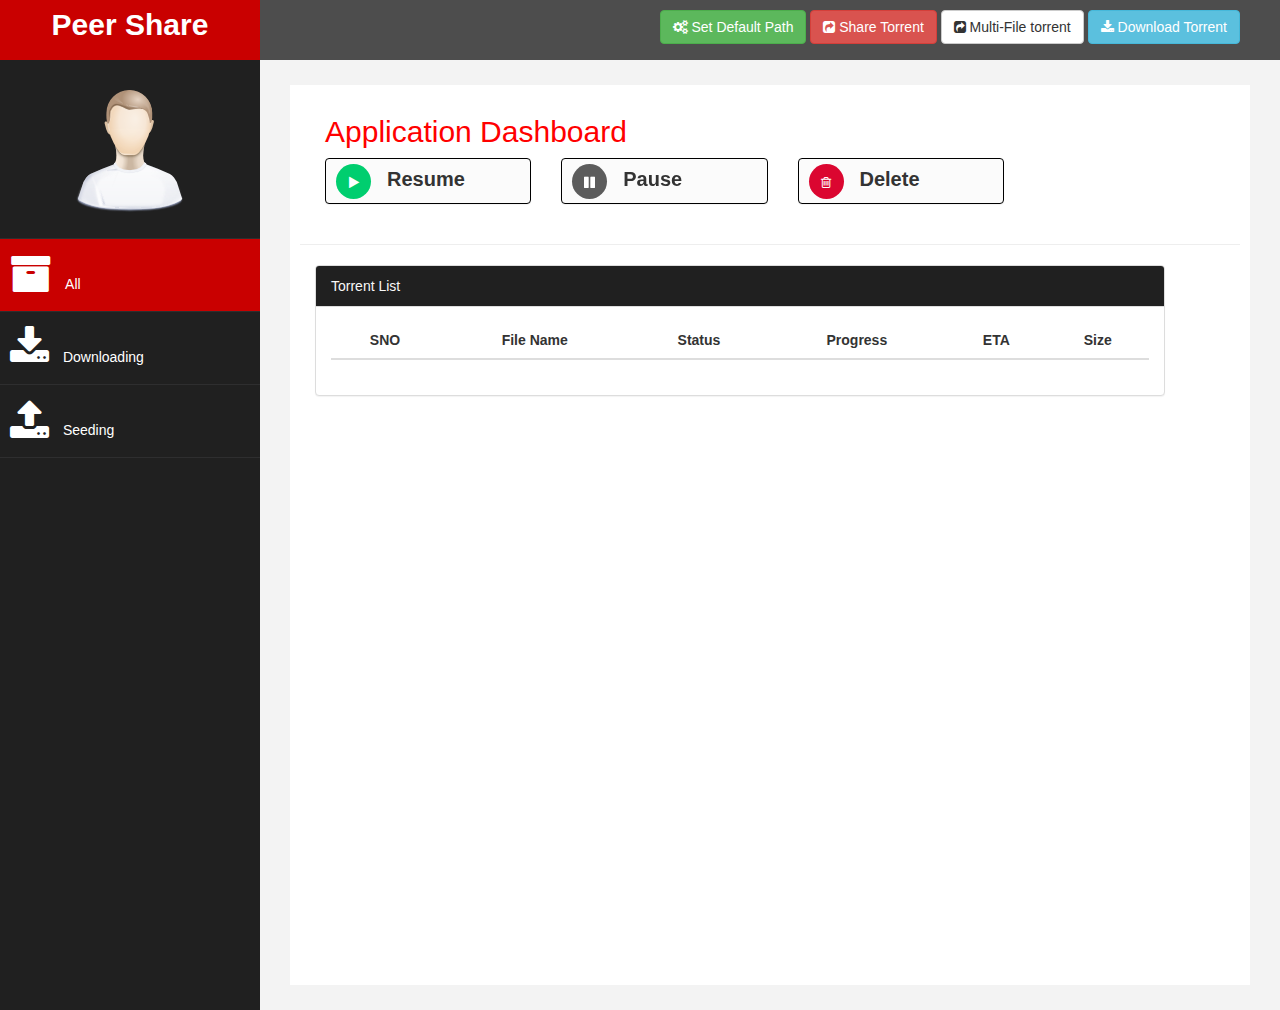
<file: src/main/webapp/jsp/index.html>
﻿<!DOCTYPE html>
<html xmlns="http://www.w3.org/1999/xhtml">
<head>
      <meta charset="utf-8" />
    <meta name="viewport" content="width=device-width, initial-scale=1.0" />
    <title>Peer CDS</title>
    <script src="../js/jquery-2.0.0.min.js"></script>
    
    <script src="https://maxcdn.bootstrapcdn.com/bootstrap/3.3.1/js/bootstrap.min.js"></script>
    

	<!-- BOOTSTRAP STYLES-->
    <link href="../css/bootstrap.css" rel="stylesheet" />
     <!-- FONTAWESOME STYLES-->
    <link href="../css/font-awesome.css" rel="stylesheet" />
     <!-- MORRIS CHART STYLES-->
        <!-- CUSTOM STYLES-->
    <link href="../css/custom.css" rel="stylesheet" />
     <!-- GOOGLE FONTS-->
   <script src="../js/bootstrap.min.js"></script>  
  <!-- <script src="//ajax.googleapis.com/ajax/libs/angularjs/1.3.0/angular.js"></script>
   <script src="//ajax.googleapis.com/ajax/libs/angularjs/1.3.0/angular-resource.js"></script>
   <script src="//ajax.googleapis.com/ajax/libs/angularjs/1.3.0/angular-route.js"></script> -->

   
</head>
<body>
    <div id="wrapper">
        <nav class="navbar navbar-default navbar-cls-top " role="navigation" style="margin-bottom: 0">
        	<div id="create_btn" style="display: inline">
        	<!-- <button class="btn btn-danger" type="file" id="create_torrent">Create Torrent <i class="fa fa-plus-circle"></i></button> -->
        	<!-- <input type="file" title="Search for a file to add" id="create_file"> -->
        	<span class="btn btn-success btn-file" id="default-path">
    			<i class="fa fa-cogs"></i> Set Default Path 
			</span>
			
        	<span class="btn btn-danger btn-file" id="share-torrent">
    			<i class="fa fa-share-square"></i> Share Torrent<input type="file" title="Search for a file to add" id=create_torrent value="">
			</span>
			
			<span class="btn btn-default btn-file" id="multi-torrent">
    			<i class="fa fa-share-square"></i> Multi-File torrent<input type="file" id="file_input" webkitdirectory >
			</span>
			
			<span class="btn btn-info btn-file" id="download-torrent">
				<!-- Multi Torrent <input type="file" title="Search for a file to add" id="create_torrent" webkitdirectory="" directory=""> -->
				<i class="fa fa-download"></i> Download Torrent <input type="file" title="Search for a file to add" id=download_torrent value="">
        	</span>
        	</div>
        	
            <div class="navbar-header">
                <button type="button" class="navbar-toggle" data-toggle="collapse" data-target=".sidebar-collapse">
                    <span class="sr-only">Toggle navigation</span>
                    <span class="icon-bar"></span>
                    <span class="icon-bar"></span>
                    <span class="icon-bar"></span>
                </button>
                <a class="navbar-brand" href="/peercds/service/view">Peer Share</a> 
            </div>
        </nav>   
           <!-- /. NAV TOP  -->
            <nav class="navbar-default navbar-side" role="navigation" id="navbar" >
            <div class="sidebar-collapse">
                <ul class="nav" id="main-menu" style="height:100%">
						<li class="text-center">
	                    	<img src="../images/find_user.png" class="user-image img-responsive"/>
						</li>
	                    <li id="all_files">
	                        <a class="active-menu" ><i class="fa fa-archive fa-3x"></i> All</a>
	                    </li>
	                    <li id="downloading_files">
	                        <a status="downloading"><i class="fa fa-download fa-3x"></i> Downloading</a>
	                    </li>
	                    <li id="seeding_files">
	                        <a><i class="fa fa-upload fa-3x"></i> Seeding</a>
	                    </li>
                    </div>
                </ul>
               
            </div>
            
        </nav>  
        <!-- /. NAV SIDE  -->
        <div id="page-wrapper" >
            <div id="page-inner">
                <div class="row" id="app-dashboard">
                    <div class="col-md-12">
                     	<h2>Application Dashboard</h2>   
                    </div>
                
             <div class="col-md-3 col-sm-6 col-xs-4" id="Resume">           
				<div class="panel panel-back noti-box">
	                <span class="icon-box bg-color-green set-icon">
	                    <i class="fa fa-play"></i>
	                </span>
	                <div class="text-box" >
	                    <p class="main-text">Resume</p>
	                    <!-- <p class="text-muted">Messages</p> -->
	                </div>
	             </div>
		     </div>
             
             
             
             <div class="col-md-3 col-sm-6 col-xs-4" id="Pause">           
				<div class="panel panel-back noti-box">
	                <span class="icon-box bg-color-brown set-icon">
	                    <i class="fa fa-pause"></i>
	                </span>
	                <div class="text-box" >
	                    <p class="main-text">Pause</p>
	                    <!-- <p class="text-muted">Notifications</p> -->
	                </div>
	             </div>
		     </div>
		     
            <div class="col-md-3 col-sm-6 col-xs-4" id="Delete">           
				<div class="panel panel-back noti-box">
	                <span class="icon-box bg-color-red set-icon">
	                    <i class="fa fa-trash-o"></i>
	                </span>
	                <div class="text-box" >
	                    <p class="main-text">Delete</p>
	                    <!-- <p class="text-muted">Pending</p> -->
	                </div>
	             </div>
		     </div>
			</div>
                 <!-- /. ROW  -->
                <hr />                            
        	
                    
           <div class="col-md-9 col-sm-12 col-xs-12">
            <div class="panel panel-default" id="torrent-list"> 
                    <div class="panel-heading">
                       Torrent List
                    </div>
            <div class="panel-body">
                <div class="table-responsive" id="torrent_table">
             <table class="table table-striped">
				<thead>
					<tr>
						<th>SNO</th>
						<th>File Name</th>
						<th>Status</th>
						<th>Progress</th>
						<!-- <th>Upload</th>
						<th>Download</th> -->
						<!-- <th>Peers</th>
						<th>Seeds</th> -->
						<th>ETA</th>
						<th>Size</th>
					</tr>
				</thead>
				<tbody id="torrent-rows">
					
				</tbody>
			</table>
                            </div>
                        </div>
                    </div>
                    
                    </div>
                    
                  <div class="col-md-9 col-sm-12 col-xs-12" id="torrent-info">
                    <div class="panel panel-default">
                        <div class="panel-heading">
                            Information 
                        </div>
                        <div class="panel-body" id="torrent-info-body">
                            <ul class="nav nav-tabs">
                                <li class="active"><a href="#home" data-toggle="tab">Current Stats</a></li>
                            </ul>

                            <div class="tab-content" id="info-tabs">
                                <div class="tab-pane fade active in" id="home">
                                   <div class="col-md-3">
                                   	<div class="info"><b>Status:</b><span id="status"></span></div>
                                   </div>
                                   <div class="col-md-3">
	                                   	<div class="info"><b>Remaining:</b><span id="remaining_time"></span></div>
	                                    <div class="info"><b>Time Elapsed:</b><span id="time_elapsed"></span></div>
                                   </div>
                                   <div class="col-md-3">
	                                   	<div class="info"><b>Peers:</b><span id="peers_count"></span></div> 

	                                    <div class="info"><b>Seeds:</b><span id="seeds_count"></span></div> 
                                   </div>
                                   
									<div class="col-md-3">
	                                   	<div class="info"><b>Upload Speed:</b><span id="upload_speed"></span></div> 

	                                    <div class="info"><b>Download Speed:</b><span id="download_speed"></span></div> 
                                   </div>
                                   
                                </div>

                            </div>
                        </div>
                    </div>
                </div>
                    
                    
                </div>
                 <!-- /. ROW  -->
                 
                 <div class="row">
                

            	</div>
                   
                 <!-- /. ROW  -->           
    			</div>
             <!-- /. PAGE INNER  -->
            </div>
         <!-- /. PAGE WRAPPER  -->
        </div>
        
       
       <!-- Set Default Path -->
       
        <div class="modal fade" role="dialog" id="default-path-modal">
			<div class="modal-dialog modal-sm">
				<div class="modal-header" id="modal-header">
					Default Path
				</div>
				<div class="modal-content">
					<div class="modal-body">
						<b>Paste your default path</b>
						<input type="text" class="form-control" placeholder="" id="resource-url" autofocus="">
					</div>
				<div class="modal-footer" id="modal-submit">
					<button class="btn btn-success" id="resource-submit" data-dismiss="modal">Submit</button>
					<button class="btn btn-danger"  data-dismiss="modal">Cancel</button>
				</div>
				</div>
			</div>
		</div>
		
		
		<!-- Set Tracker Url -->
       
        <div class="modal fade" role="dialog" id="tracker_url_modal">
			<div class="modal-dialog modal-sm">
				<div class="modal-header" id="modal-header">
					Default Path
				</div>
				<div class="modal-content">
					<div class="modal-body">
						<b>Enter Tracker Url</b>
						<input type="text" class="form-control" placeholder="" id="tracker_url" autofocus="">
					</div>
				<div class="modal-footer" id="modal-submit">
					<button class="btn btn-success" id="url-submit" data-dismiss="modal">Submit</button>
					<button class="btn btn-danger"  data-dismiss="modal">Cancel</button>
				</div>
				</div>
			</div>
		</div>
		
		<!-- Select File or Folder Upload -->
		<!-- <div class="modal fade" role="dialog" id="upload_torrent">
			<div class="modal-dialog modal-sm">
				<div class="modal-header" id="alert-modal-header">
					<b>Select File/Folder</b>
				</div>
				<div class="modal-content">
					<div class="modal-body">
						<span class="btn btn-danger btn-file">
    						<i class="fa fa-share-square"></i> Upload File<input type="file" title="Search for a file to add" id=create_torrent value="">
						</span>
						
						<input type="file" id="file_input" webkitdirectory >
						<ul id="dir-tree"></ul>
				</div>
			</div>
		</div> -->
		
		
		<!-- Common Alert Modal -->
		<div class="modal fade" role="dialog" id="common-alert-modal">
			<div class="modal-dialog modal-sm">
				<div class="modal-header" id="alert-modal-header">
					<b>Notification</b>
				</div>
				<div class="modal-content">
					<div class="modal-body">
						<div id="message"></div>
					</div>
				<div class="modal-footer" id="modal-submit">
					<button class="btn btn-success"  data-dismiss="modal">Ok</button>
				</div>
				</div>
			</div>
		</div>
	<div id="invisible">
		<ul id="dir-tree"></ul>
	</div>	
		
    <script src="../js/api.js"></script>
	<script src="../js/peer.js"></script>
	<script src="../js/revoke.js"></script>
	<script src="../js/fs.js"></script>
</body>
</html>
</file>
<file: src/main/webapp/css/custom.css>
/*=============================================================
    Authour URI: www.binarycart.com
    License: Commons Attribution 3.0

    http://creativecommons.org/licenses/by/3.0/

    100% To use For Personal And Commercial Use.
    IN EXCHANGE JUST GIVE US CREDITS AND TELL YOUR FRIENDS ABOUT US
   
    ========================================================  */
/*==============================================
    GENERAL  STYLES    
    =============================================*/
body {
    font-family: 'Open Sans', sans-serif;
}

 #wrapper {
    width: 100%;
    background:#202020;
}

#page-wrapper {
    padding: 15px 15px;
    min-height: 600px;
    background:#F3F3F3;
   
}
#page-inner {
    width:100%;
    margin:10px 20px 10px 0px;
    background-color:#fff!important;
    padding:10px;
    min-height:900px;
}

.text-center {
    text-align:center;
}
.no-boder {
    border:1px solid #f3f3f3;
}
h2 {
    color: #f00;
}
h4 {
    padding-top:10px;
}
.square-btn-adjust {
    border: 0px solid transparent; 
   -webkit-border-radius: 0px;
-moz-border-radius: 0px;
border-radius: 0px;

}
p {
    font-size:16px;
    line-height:20px;
    padding:10px;
}
/*==============================================
   DASHBOARD STYLES    
    =============================================*/
.panel-back {
    /* background-color:#F8F8F8; */
    /* background-color:#D1D0CE; */
    background-color:#FBFBFB;
    border:1px solid black;

}

.noti-box {
	min-height:40px;
	padding-left:10px;
	cursor: pointer;
}

.noti-box .icon-box {
	display: block;
	float: left;
	margin: 0 16px 0px 0;
	width: 35px;
	height: 35px;
	line-height: 18px;
	vertical-align: middle;
	text-align: center;
	font-size: 40px;
	margin-top:5px;
}

.noti-box .icon-box > i{
	font-size:13px;
}
.text-box p{
    margin: 0 0 4px;
}
.main-text {
    font-size: 20px;
    font-weight:600;
    margin-top:5px;
}
.set-icon {
    -webkit-border-radius: 50px;
-moz-border-radius: 50px;
border-radius: 50px;

}
    .bg-color-green {
background-color: #00CE6F;
color: #fff;
}
 .bg-color-blue {
background-color: #A95DF0;
color: #fff;
}
  .bg-color-red {
background-color: #DB0630;
color: #fff;
}
  .bg-color-brown {
background-color: #B94A00;
color: #fff;
}


 .icon-box-right {
display: block;
float: right;
margin: 0 15px 10px 0;
width: 70px;
height: 70px;
line-height: 75px;
vertical-align: middle;
text-align: center;
font-size: 40px;
}

 .main-temp-back {
background: #8702A8;
color: #FFFFFF;
font-size: 16px;
font-weight: 300;
text-align: center;
}
 .main-temp-back .text-temp {
font-size: 40px;
}
.back-dash {
    padding:20px;
    font-size:20px;
    font-weight:500;
      -webkit-border-radius: 0px;
-moz-border-radius: 0px;
border-radius: 0px;
background-color:#2EA7EB;
color:#fff;
}
    .back-dash p {
        padding-top:16px;
        font-size:13px;
        color:#fff;
        line-height:25px;
        text-align:justify;
    }
    .back-footer-green {
    background-color: #009B50;
    border-top: 0px solid #fff;
}
     .back-footer-red {
    background-color: #AF0000;
    border-top: 0px solid #fff;
}
     .color-bottom-txt {
   color: #000;
font-size: 16px;
line-height: 30px;
}
     /*CHAT PANEL*/
 .chat-panel .panel-body {
height: 450px;
overflow-y: scroll;
}
 .chat-box {
margin: 0;
padding: 0;
list-style: none;
}
 .chat-box li {
margin-bottom: 15px;
padding-bottom: 5px;
border-bottom: 1px dotted #808080;
}
 .chat-box li.left .chat-body {
margin-left: 90px;
}
 .chat-box li .chat-body p {
margin: 0;
color: #8d8888;
}
.chat-img>img {
    margin-left:20px;
}

/*==============================================
    MENU STYLES    
    =============================================*/


.user-image {
    margin: 25px auto;
-webkit-border-radius: 10px;
-moz-border-radius: 10px;
border-radius: 10px;
max-height:170px;
max-width:170px;
}

.navbar-cls-top .navbar-brand {
	color: #fff;
background: #C90000;
width: 260px;
text-align: center;
height: 60px;
font-size: 30px;
font-weight: 700;
}
.active-menu {
    background-color:#C90000!important;
}

.arrow {
    float: right;
}

.fa.arrow:before {
    content: "\f104";
}

.active > a > .fa.arrow:before {
    content: "\f107";
}


.nav-second-level li,
.nav-third-level li {
    border-bottom: none !important;
}

.nav-second-level li a {
    padding-left: 37px;
}

.nav-third-level li a {
    padding-left: 55px;
}
.sidebar-collapse , .sidebar-collapse .nav{
	background:none;
}
.sidebar-collapse .nav {
	padding:0;
}
.sidebar-collapse .nav > li > a {
	color:#fff;
	background:#202020;
	text-shadow:none;
	
}
.sidebar-collapse > .nav > li > a {
	padding:15px 10px;
}
.sidebar-collapse > .nav > li {
	border-bottom: 1px solid rgba(107, 108, 109, 0.19);
}
.sidebar-collapse .nav > li > a:hover,
.sidebar-collapse .nav > li > a:focus {
	
	background:#0A0A0A;
	outline:0;
}

.nav-second-level > li > a:before ,
.nav-third-level > li > a:before {
	content:"";
	display:block;
	position:absolute;
	left:20px;
	width:15px;
	height:1px;
	background:#ff0000;
	top:20px;
}
.nav-second-level > li > a:after,
.nav-third-level > li > a:after {
	content:"";
	display:block;
	position:absolute;
	left:20px;
	width:1px;
	height:100%;
	background:#ff0000;
	top:0px;
	z-index:10;
}
.nav-second-level  > li:last-child > a:after,
.nav-third-level  > li:last-child > a:after {
	height:50%;
}
.nav-third-level > li > a:after,
.nav-third-level > li > a:before  {
	left:40px;
}
.navbar-side {
	border:none;
	background-color: #202020;
	
}
.navbar-cls-top {
	background:#4D4D4D;
	border-bottom:none;
	
}
.navbar-cls-top .navbar-brand:hover {

background: #C90000;
color:#fff;

}

.navbar-default {
border:0px solid black;
     
}
.navbar-header {
    background: #A70303;
}
.navbar-default .navbar-toggle:hover, .navbar-default .navbar-toggle:focus {
background-color: #B40101;
}
.navbar-default .navbar-toggle {
border-color: #fff;
}

.navbar-default .navbar-toggle .icon-bar {
background-color: #FFF;
}
.nav > li > a > i {
    margin-right:10px;
}
/*==============================================
    UI ELEMENTS STYLES     
    =============================================*/
.btn-circle {
width: 50px;
height: 50px;
padding: 6px 0;
 -webkit-border-radius: 25px;
-moz-border-radius: 25px;
border-radius: 25px;
text-align: center;
font-size: 12px;
line-height: 1.428571429;
}

/*==============================================
    MEDIA QUERIES     
    =============================================*/
 
 @media(min-width:768px) {
     #page-wrapper{
		margin: 0 0 0 260px;
        padding: 15px 30px;		
    }
	
	
    .navbar-side {
        z-index: 1;
        position: absolute;
        width: 260px;
    }

   .navbar {
 		border-radius: 0px; 
	}
   
}


/*my custom css*/

li{
	list-style: none;
}

#torrent-list{
	width:850px;
}

#torrent-info{
	width:880px;
	padding:10px 15px;
	/*padding:0px;*/
		
}

.col-md-9.col-sm-12.col-xs-12{
	width:900px;
	margin:0px;
}

#torrent-list .panel-heading{
	background-color:#202020;
	color:#F8F8F8;
}

#torrent-info .panel-heading{
	background-color:#202020;
	color:#F8F8F8;
}

#main-menu li{
	cursor: pointer;
}

#create_btn{
	float:right;
	height:50px;
	margin-right:30px;
	padding:10px;
}

#create_torrent{
	float:right;
}

tr{
	cursor:pointer;
}


.btn-file {
    position: relative;
    overflow: hidden;
}
.btn-file input[type=file] {
    position: absolute;
    top: 0;
    right: 0;
    min-width: 100%;
    min-height: 100%;
    font-size: 100px;
    text-align: right;
    filter: alpha(opacity=0);
    opacity: 0;
    outline: none;
    background: white;
    cursor: inherit;
    display: block;
}

#navbar{
	height:100%;
}

.modal-header {
    padding:9px 15px;
    /*border-bottom:1px solid #eee;*/
    background-color: #202020;
    -webkit-border-top-left-radius: 5px;
    -webkit-border-top-right-radius: 5px;
    -moz-border-radius-topleft: 5px;
    -moz-border-radius-topright: 5px;
     border-top-left-radius: 5px;
     border-top-right-radius: 5px;
     color:white;
 }

#alert-modal-header{
	background-color: #202020;
	color:white;
}


.modal-footer{
	border-top:none;
}

body{
	background-color:#202020;
}

.panel-body{
	
}

#downloads_panel{
	margin-left:200px;
	width:100%;
}

.col-md-3.col-sm-6.col-xs-4{
	/* background-color:#D1D0CE; */
}

#app-dashboard{
	margin-left:10px;
}

th{
	text-align:center;
}

td{
	cursor:pointer;
	text-align:center;
	padding:5px;
}


#torrent-info-body{
	height:300px;
}

#torrent-info-body.tab-content{
	display:none;
}

/* #info-tabs#home > {
	display:none;
} */

.info{
	margin:25px;
}
.info > span{
	margin:10px;
}

#invisible{
	display:none;
}


#Pause{
	filter: grayscale(100%);
}

#
</file>
